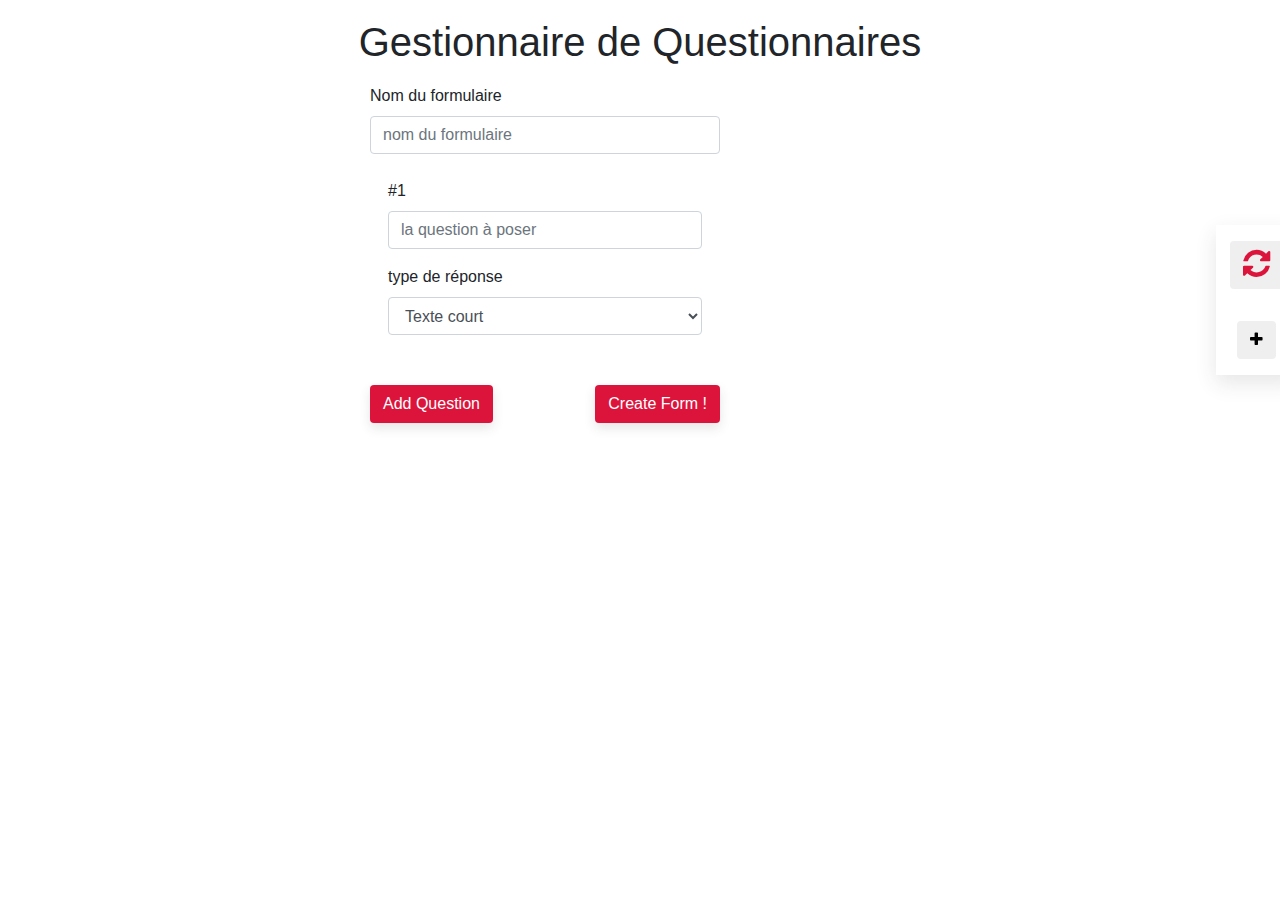
<file: index.html>
<!DOCTYPE html>
<html prefix="og: http://ogp.me/ns#">
<head>
  <meta charset="utf-8">
  <meta http-equiv="X-UA-Compatible" content="IE=edge">
  <meta name="viewport" content="width=device-width, initial-scale=1">
  <title>  Form Creator Index </title>
  <meta name="description" content="Mon projet blabla">
  <meta name="author" content="About Project">
  <meta name="theme-color" content="c#458485">

  <!-- OPEN GRAPH OBLIGATOIRE -->
  <meta property="og:title" content="Title de base">
  <meta property="og:type" content="Website" />
   <meta property="og:url" content="http://www.mon_site.com" />
  <meta property="og:image" content="photo interne ou en externe" />
  <!-- OG NON NECESSAIRE -->
  <meta property="og:description" content="Blabla Descriptif pour RS" />
  <meta property="og:locale" content="fr_FR">
  <meta property="og:site_name" content="">

  <!--BOOSTRAP CDN -->
  <link rel="stylesheet" href="https://maxcdn.bootstrapcdn.com/bootstrap/4.0.0/css/bootstrap.min.css" integrity="sha384-Gn5384xqQ1aoWXA+058RXPxPg6fy4IWvTNh0E263XmFcJlSAwiGgFAW/dAiS6JXm" crossorigin="anonymous">
  <link rel="stylesheet" href="https://stackpath.bootstrapcdn.com/font-awesome/4.7.0/css/font-awesome.min.css">
  <link rel="stylesheet" href="master.css" >


  <!-- HTML5 Shim and Respond.js IE8 support of HTML5 elements and media queries -->
  <!-- WARNING: Respond.js doesn't work if you view the page via file:// -->
  <!--[if lt IE 9]>
  <script src="https://oss.maxcdn.com/html5shiv/3.7.2/html5shiv.min.js"></script>
  <script src="https://oss.maxcdn.com/respond/1.4.2/respond.min.js"></script>
  <![endif]-->

  <!-- FAVicon -->
  <link rel="shortcut icon" href="/assets/img/favicon.ico">
</head>


<body>

  <h1 class="text-center">Gestionnaire de Questionnaires</h1>

  <div class="container">

    <div class="row">


      <form id="main-form" action="" class="offset-lg-3 col-lg-4" method="" data-name="master-drawer" data-id="">

        <div class="form-group">
              <label for="form-name" class="form-name--label" contenteditable>Nom du formulaire</label>
              <input type="text" id="form-name" name="" class="form-control" placeholder="nom du formulaire">
        </div>

        <div class="question-block">
            <div class="form-group">
                  <label for="" class="question-type--label" contenteditable> #1 </label>
                  <input type="text" id="q1" name="" class="question-query form-control" placeholder="la question à poser">
            </div>

            <div class="form-group">

                    <label for="" class="response-type--label">type de réponse </label>
                    <select name="" id="input-type" class="response-type form-control">
                      <option value="text">Texte court</option>
                      <option value="textarea">Zone de Texte</option>
                      <option value="number">Nombre</option>
                      <option value="date">Date</option>
                      <option value="checkbox">Case à cocher</option>
                      <option value="date">Date</option>
                      <option value="select">pas de sélect, c'est trop chiant à gérer :P</option>
                    </select>

              </div>

          </div>

        <div class="actions">

          <button type="button" class="submit-btn btn" id="add"> Add Question</button>

          <button type="submit" class="submit-btn btn">Create Form !</button>

      </div>

      </form>


    </div>



  </div>

  <div class="set-box">
    <button class="btn-submit btn" id="clearData" data-value="off" title="reset data storage"><i class="fa fa-refresh" aria-hidden="true"></i></button>
    <button class="btn-submit btn" id="addAction" ><i class="fa fa-plus" aria-hidden="true"></i></button>
  </div>

</body>

  <!-- BsT4 & jQuery Componants -->
  <script src="https://code.jquery.com/jquery-3.2.1.slim.min.js" integrity="sha384-KJ3o2DKtIkvYIK3UENzmM7KCkRr/rE9/Qpg6aAZGJwFDMVNA/GpGFF93hXpG5KkN" crossorigin="anonymous"></script>
  <script src="https://cdnjs.cloudflare.com/ajax/libs/popper.js/1.12.9/umd/popper.min.js" integrity="sha384-ApNbgh9B+Y1QKtv3Rn7W3mgPxhU9K/ScQsAP7hUibX39j7fakFPskvXusvfa0b4Q" crossorigin="anonymous"></script>
  <script src="https://maxcdn.bootstrapcdn.com/bootstrap/4.0.0/js/bootstrap.min.js" integrity="sha384-JZR6Spejh4U02d8jOt6vLEHfe/JQGiRRSQQxSfFWpi1MquVdAyjUar5+76PVCmYl" crossorigin="anonymous"></script>
  <script src="main.js"></script>

</html>
</file>
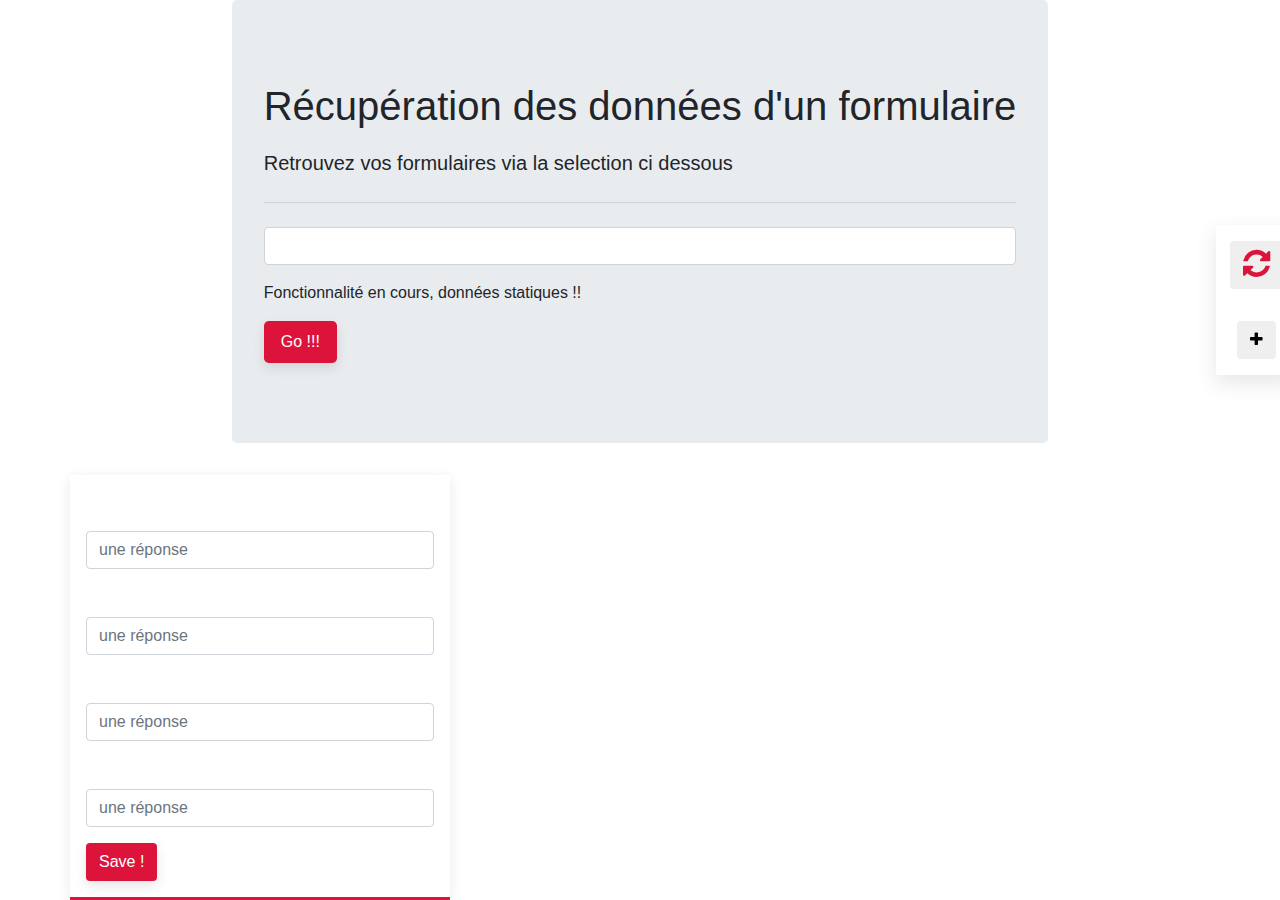
<file: AForm.html>
<!DOCTYPE html>
<html prefix="og: http://ogp.me/ns#">
<head>
  <meta charset="utf-8">
  <meta http-equiv="X-UA-Compatible" content="IE=edge">
  <meta name="viewport" content="width=device-width, initial-scale=1">
  <title>  Form Creator Index </title>
  <meta name="description" content="Mon projet blabla">
  <meta name="author" content="About Project">
  <meta name="theme-color" content="c#458485">

  <!-- OPEN GRAPH OBLIGATOIRE -->
  <meta property="og:title" content="Title de base">
  <meta property="og:type" content="Website" />
   <meta property="og:url" content="http://www.mon_site.com" />
  <meta property="og:image" content="photo interne ou en externe" />
  <!-- OG NON NECESSAIRE -->
  <meta property="og:description" content="Blabla Descriptif pour RS" />
  <meta property="og:locale" content="fr_FR">
  <meta property="og:site_name" content="">

  <!--BOOSTRAP CDN -->
  <link rel="stylesheet" href="https://maxcdn.bootstrapcdn.com/bootstrap/4.0.0/css/bootstrap.min.css" integrity="sha384-Gn5384xqQ1aoWXA+058RXPxPg6fy4IWvTNh0E263XmFcJlSAwiGgFAW/dAiS6JXm" crossorigin="anonymous">
  <link rel="stylesheet" href="https://stackpath.bootstrapcdn.com/font-awesome/4.7.0/css/font-awesome.min.css">
  <link rel="stylesheet" href="master.css" >


  <!-- HTML5 Shim and Respond.js IE8 support of HTML5 elements and media queries -->
  <!-- WARNING: Respond.js doesn't work if you view the page via file:// -->
  <!--[if lt IE 9]>
  <script src="https://oss.maxcdn.com/html5shiv/3.7.2/html5shiv.min.js"></script>
  <script src="https://oss.maxcdn.com/respond/1.4.2/respond.min.js"></script>
  <![endif]-->

  <!-- FAVicon -->
  <link rel="shortcut icon" href="/assets/img/favicon.ico">
</head>

<body>

<div class="container">

      <div class="row centered">

        <div class="jumbotron">
          <h1 class="text-center">Récupération des données d'un formulaire</h1>
          <p class="lead">Retrouvez vos formulaires via la selection ci dessous</p>
          <hr class="my-4">

            <form id="get-forms" action="" method="" class="" data-name="formPicker" data-id="">

                <div class="form-group">

                <input list="selectForms" class="form-control" aria-describedby="selectForms">
                <datalist id="selectForms">
                    <option value="benji">benji</option>
                    <option value="test1">test1</option>
                    <option value="test">test</option>
                    <option value="Form D">Form D</option>
                    <option value="Form N">Form N</option>

                </datalist>

                 </div>

            </form>

          <p>Fonctionnalité en cours, données statiques !!</p>

          <p class="lead">
            <a class="btn submit-btn  btn-lg" href="#" role="button">Go !!!</a>
          </p>

        </div>

      </div>

  </div>

  <div class="container">

    <div class="row">

      <form id="the-form" action="" class="offset-lg--4 col-lg-4" method="" data-name="machin" data-id="">

        <h2 class="form-title" data-name="">Nom Formulaire</h2>


          <div class="form-group">
                <label for="name1" class="question" contenteditable></label>
                <input type="text" name="name1" class="response form-control" placeholder="une réponse" id="gay">
          </div>

          <div class="form-group">
                <label for="nom" class="question" contenteditable></label>
                <input type="text"  name="name2" class="response form-control" placeholder="une réponse">
          </div>

          <div class=" form-group">
                <label for="nom" class="question" contenteditable></label>
                <input type="text"  name="name3" class="response form-control" placeholder="une réponse">
          </div>

           <div class=" form-group">
                <label for="nom" class="question" contenteditable></label>
                <input type="text"  name="name4" class="response form-control" placeholder="une réponse">
          </div>

          <button type="submit" class="submit-btn btn" id="save-data">Save !</button>
      </form>

  </div>

</div>

<div class="set-box">
  <button class="btn-submit btn" id="clearData" data-value="off"><i class="fa fa-refresh" aria-hidden="true"></i></button>
  <button class="btn-submit btn" id="addAction" ><i class="fa fa-plus" aria-hidden="true"></i></button>

</div>

</body>

  <!-- BsT4 & jQuery Componants -->
  <script src="https://code.jquery.com/jquery-3.2.1.slim.min.js" integrity="sha384-KJ3o2DKtIkvYIK3UENzmM7KCkRr/rE9/Qpg6aAZGJwFDMVNA/GpGFF93hXpG5KkN" crossorigin="anonymous"></script>
  <script src="https://cdnjs.cloudflare.com/ajax/libs/popper.js/1.12.9/umd/popper.min.js" integrity="sha384-ApNbgh9B+Y1QKtv3Rn7W3mgPxhU9K/ScQsAP7hUibX39j7fakFPskvXusvfa0b4Q" crossorigin="anonymous"></script>
  <script src="https://maxcdn.bootstrapcdn.com/bootstrap/4.0.0/js/bootstrap.min.js" integrity="sha384-JZR6Spejh4U02d8jOt6vLEHfe/JQGiRRSQQxSfFWpi1MquVdAyjUar5+76PVCmYl" crossorigin="anonymous"></script>
  <script src="main.js"></script>

</html>
</file>
<file: master.css>
:root{
--red:crimson;
--red-rgb:153, 0, 0;
--green:#688E26;
--green-rgb:104,142,38;
--black:#333;
--black-rgb:51,51,51;
}

h1{
  margin:2vh 0;
}

.question-block{
  padding:1vh 2vh;
  transition: all 0.2s ease-in-out;
}
.question-block:focus-within{
  background-color:#e1e1e1
}
#the-form{
  justify-content:center;
  align-items:center;
  padding:1rem;
  box-shadow: 0 10px 0 var(--red),0 3px 12px rgba(var(--black-rgb),0.1);
}
.submit-btn{
  background-color:var(--red);
  color:#fff;
  font-size:1rem;
  box-shadow:0 5px 12px rgba(var(--black-rgb),0.12);
}
input.form-control:focus{
  box-shadow:0 0 2px 1px rgba(var(--red-rgb),0.1);
}
/*FORM ACTIONS*/
.actions{
  display: flex;
  justify-content: space-between;
  margin-top:1.55rem;
}
 /*GENERALS*/
 .centered {
  justify-content: center;
}
/* NAV Settings */
.set-box{
  position:fixed;
  top:25vh;
  right:0;
  width:80px;
  height:150px;
  padding:1rem;
  display:flex;
  justify-content: space-between;
  align-items: center;
  flex-direction: column;
  transform:translateX(20%);
  background-color:white;
  box-shadow: 0 8px 20px rgba(51,51,51,0.12);
  transition: all 0.25s ease-in-out;
}
.set-box:hover{
  transform:translateX(0%);
}
.set-box i.fa-refresh{
  font-size:2rem;
  color:var(--red);
}
.set-box i.fa-add{
  font-size:2rem;
  color:var(--green);
}
</file>
